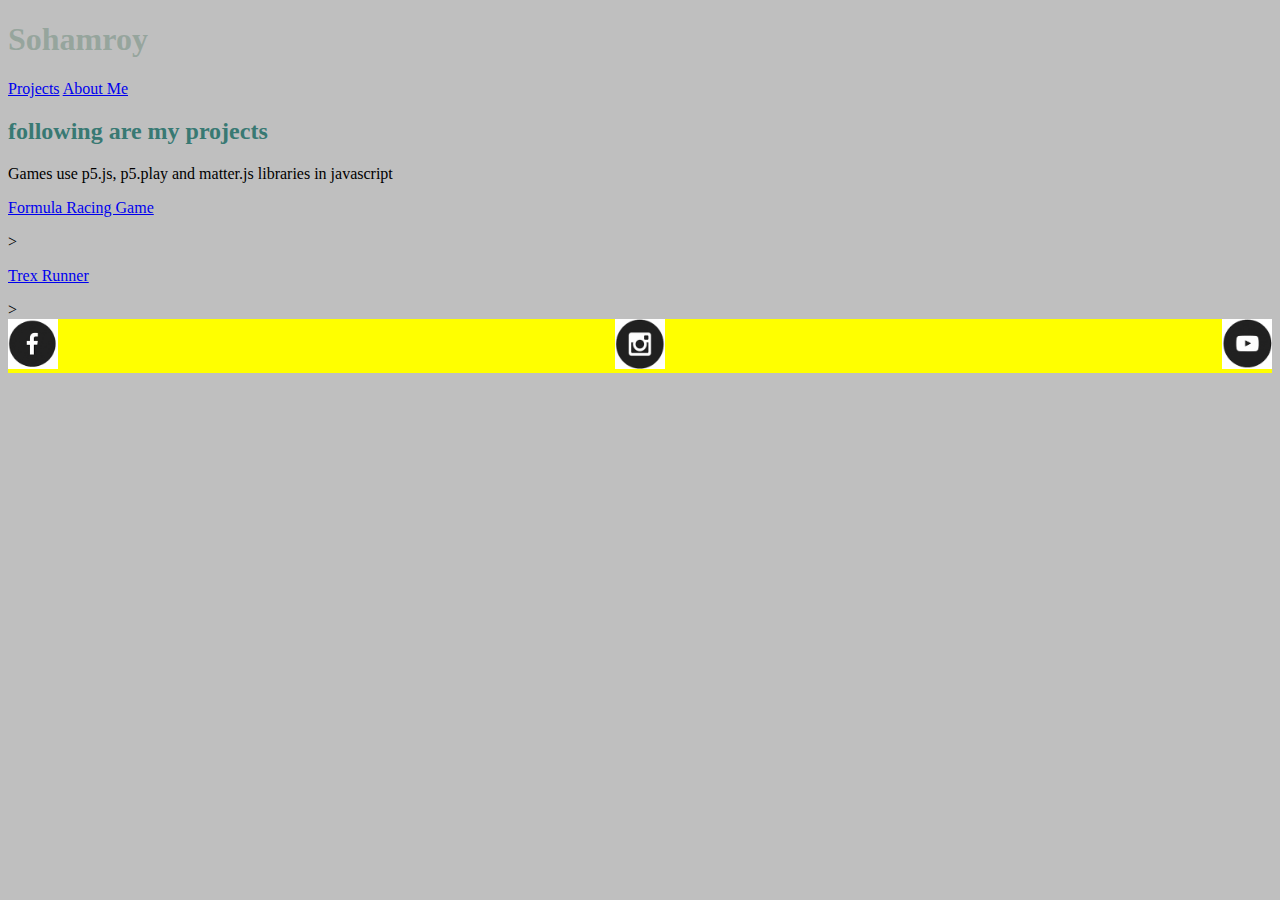
<file: index.html>
<!doctype html>
<html>
<head>
    <title> sohamsportfolio    </title>
<link rel="stylesheet" type="text/css" href="style.css"/>
</head>
<body>
    <div class="header">
    <h1> Sohamroy    </h1> 
    <div class="menu">
        <a href = "index.html"> Projects</a>
        <a href = "aboutme.html"> About Me</a>
        </div>
    </div>

 
<h2> following are my projects   </h2>
<p>Games use p5.js, p5.play and matter.js libraries in javascript</p>

<div class="grid">
    <div class="item">
<p><a href=  https://editor.p5js.org/roysoham0007/present/DLKaZEc-c >Formula Racing Game
    </a></p>>
</div>
<div class="item">
    <p><a href=   https://editor.p5js.org/roysoham0007/present/TRXVtzJOJ> Trex Runner</a>
        </p>>
    </div>
</div>
<div class = "footer">
<a href= "https://www.facebook.com"><img src= "Icons/fb.png" width = 50 height=50></a>
<a href="www.instagram.com"><img src= "Icons/insta.png" width=50 height=50></a>
<a href="www.youtube.com"><img src= "Icons/youtube.png" width = 50 height = 50></a>
</div>



</body>



    </html>
</file>
<file: style.css>
h1{
    color : #6d8b7b80
}
h2{
    color: #387973
}
.header{
    background-color: #0000FF
    display: flex;
    justify-content: space-between;
}
.grid{
    background-color: #00FFFF
    display: flex;
    justify-content: space-between;
}
.footer{
    background-color:#FFFF00;
    display: flex;
    justify-content: space-between;
}
body{
    background-color:#80808080
</file>
